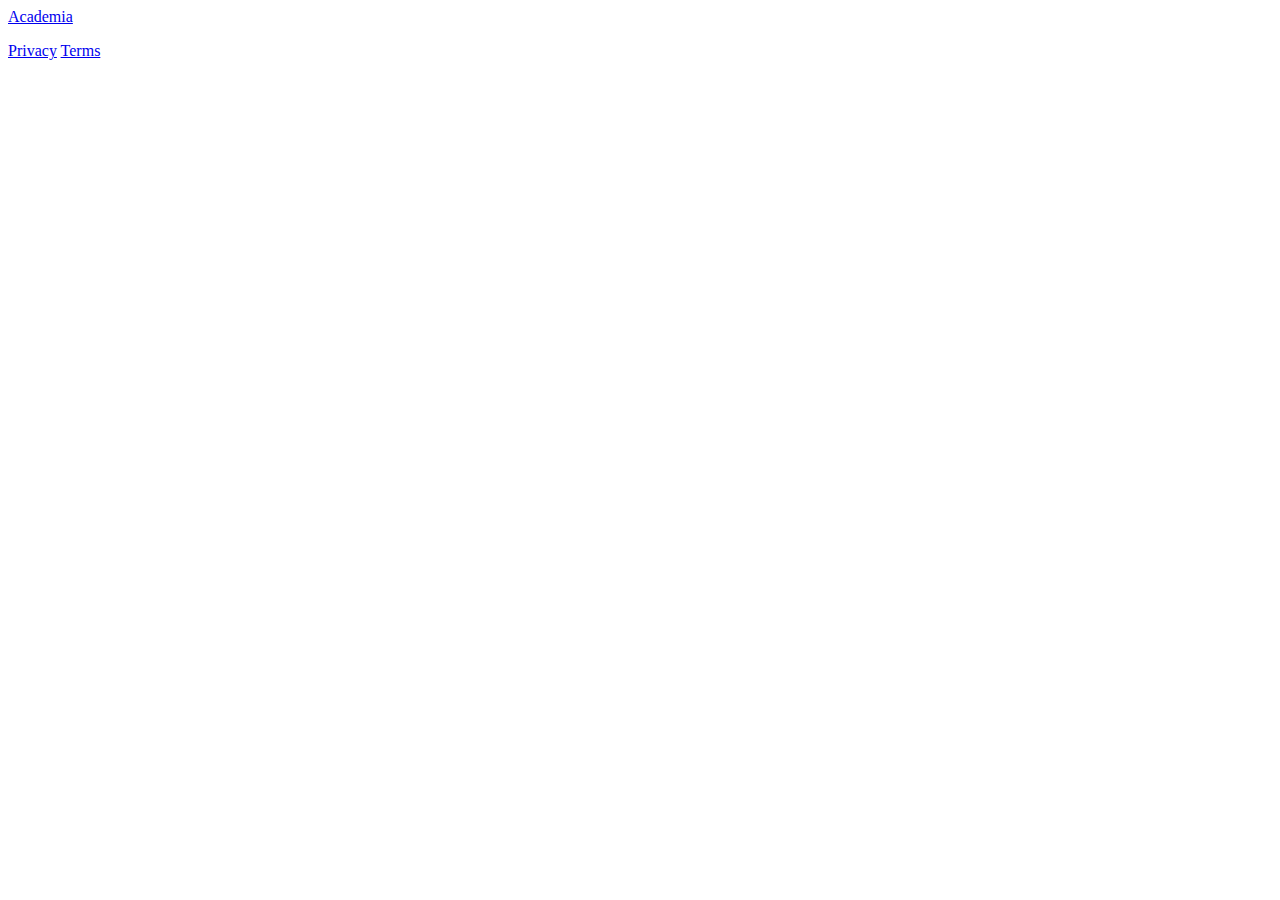
<file: part-1/src/main/resources/templates/fragments/index.html>
<!DOCTYPE html>
<html xmlns:th="http://www.thymeleaf.org">
<head>
    <meta charset="UTF-8">
    <title>Okan</title>

</head>
<body>
<div th:fragment="main-menu">
    <a href="https://comu.academia.edu/okançelik">Academia</a>
</div>

<p th:fragment="footer-menu">
    <a href="privacy">Privacy</a>
    <a href="term and conditions">Terms</a>
</p>


</body>

</html>
</file>
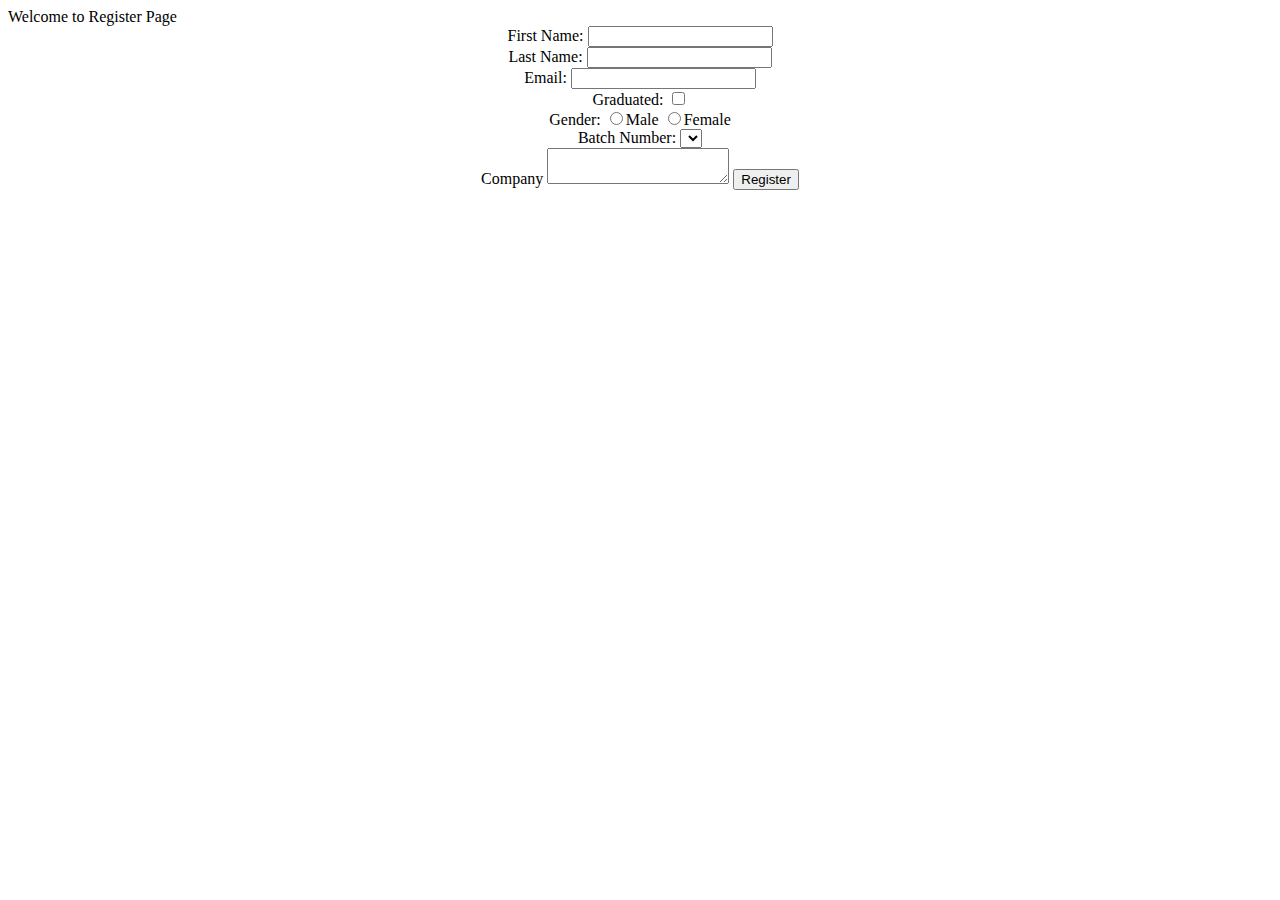
<file: part-1/src/main/resources/templates/mentor/mentor-register.html>
<!DOCTYPE html>
<html lang="en">
<head>
    <meta charset="UTF-8">
    <title>Okan</title>
</head>
<body>

Welcome to Register Page
<div align="center">
<form  th:action="@{/mentor/confirm}" method="post" th:object="${mentor}">
    <label> First Name:</label>
    <input type="=text" th:field="*{firstName}"> <br>

    <label> Last Name: </label>
    <input type="=text" th:field="*{lastName}">  <br>

    <label> Email: </label>
    <input type="=email" th:field="*{email}">  <br>

    <label>Graduated:</label>
    <input type="checkbox" th:field="*{graduated}"><br>

    <label>Gender:</label>
    <input type="radio" value="Male" th:field="*{gender}">Male
    <input type="radio" value="Female" th:field="*{gender}">Female<br>

    <label>Batch Number:</label>
    <select  th:field="*{batch}">
        <option th:each="theBtach : ${batchList}" th:value="${theBtach}" th:text="${theBtach}"></option>

    </select> <br>

    <label>Company</label>
    <textarea th:field="*{company}"></textarea>


<button type="submit"> Register</button>


</form>
</div>
</body>
</html>
</file>
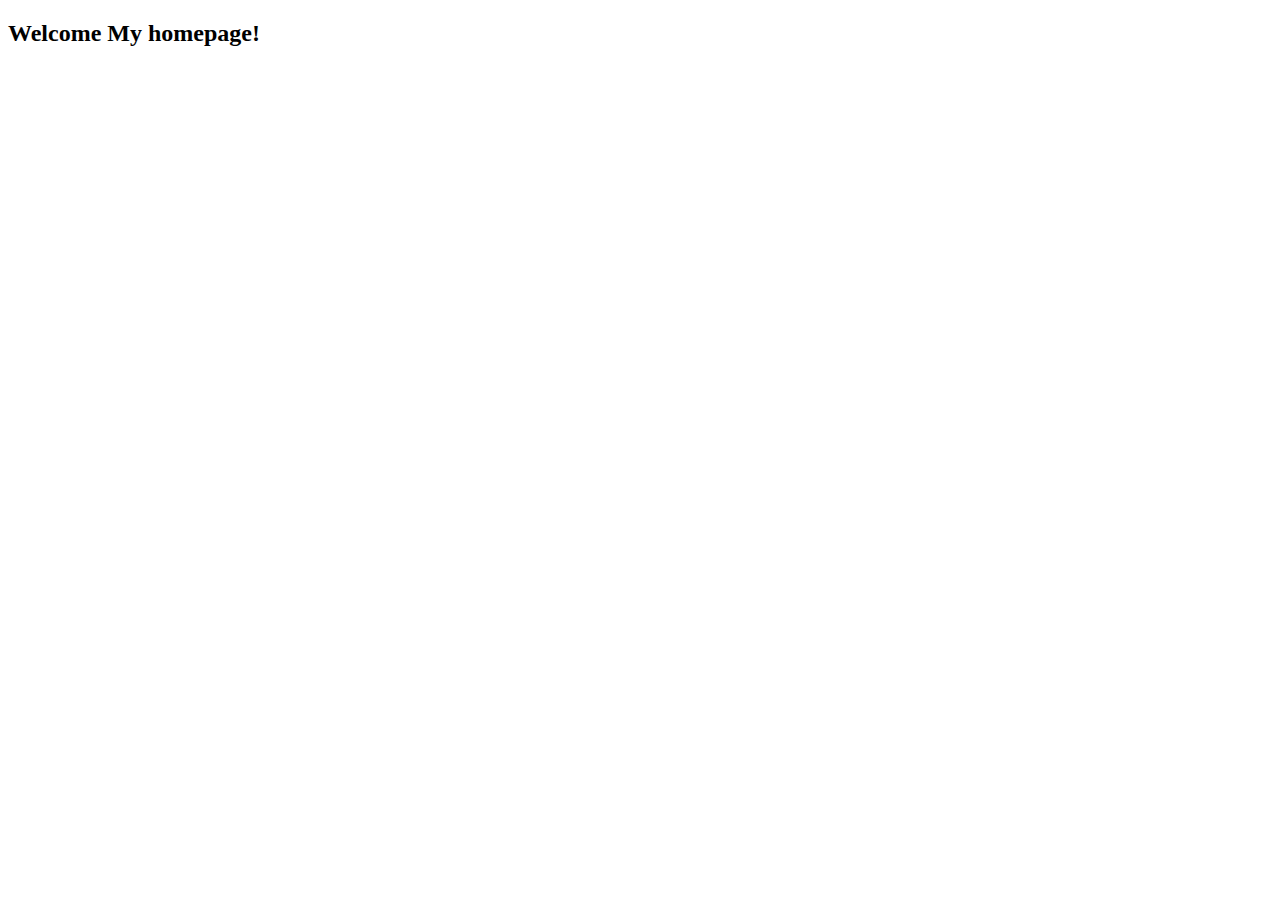
<file: part-1/src/main/resources/templates/student/welcome.html>
<!DOCTYPE html>
<html xmlns:th="http://www.thymeleaf.org">
<head>
    <meta charset="UTF-8">
    <title>Okan</title>
</head>
<body>
<h2> Welcome My homepage! </h2>

<!--Fragments-->
<div th:replace="/fragments/index :: footer-menu"></div>
<div th:replace="/fragments/index :: main-menu"></div>

</body>
</html>
</file>
